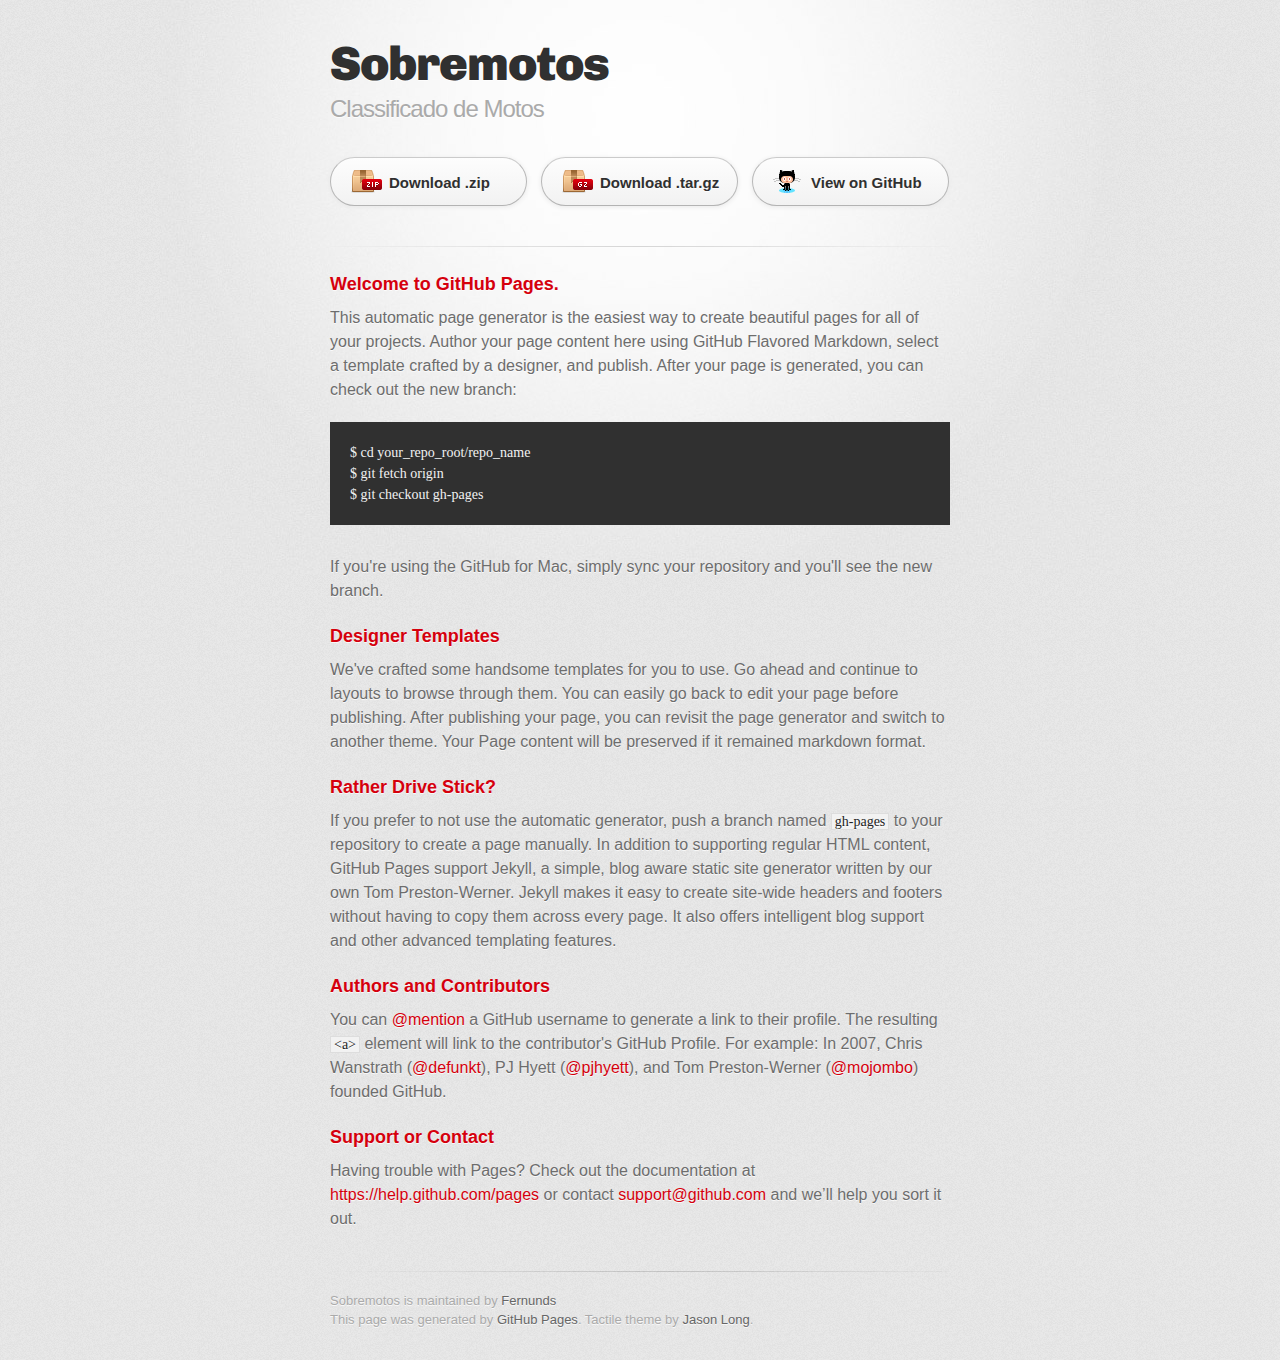
<file: index.html>
<!DOCTYPE html>
<html>
  <head>
    <meta charset='utf-8'>
    <meta http-equiv="X-UA-Compatible" content="chrome=1">
    <link href='https://fonts.googleapis.com/css?family=Chivo:900' rel='stylesheet' type='text/css'>
    <link rel="stylesheet" type="text/css" href="stylesheets/stylesheet.css" media="screen">
    <link rel="stylesheet" type="text/css" href="stylesheets/pygment_trac.css" media="screen">
    <link rel="stylesheet" type="text/css" href="stylesheets/print.css" media="print">
    <!--[if lt IE 9]>
    <script src="//html5shiv.googlecode.com/svn/trunk/html5.js"></script>
    <![endif]-->
    <title>Sobremotos by Fernunds</title>
  </head>

  <body>
    <div id="container">
      <div class="inner">

        <header>
          <h1>Sobremotos</h1>
          <h2>Classificado de Motos </h2>
        </header>

        <section id="downloads" class="clearfix">
          <a href="https://github.com/Fernunds/SobreMotos/zipball/master" id="download-zip" class="button"><span>Download .zip</span></a>
          <a href="https://github.com/Fernunds/SobreMotos/tarball/master" id="download-tar-gz" class="button"><span>Download .tar.gz</span></a>
          <a href="https://github.com/Fernunds/SobreMotos" id="view-on-github" class="button"><span>View on GitHub</span></a>
        </section>

        <hr>

        <section id="main_content">
          <h3>
<a id="welcome-to-github-pages" class="anchor" href="#welcome-to-github-pages" aria-hidden="true"><span class="octicon octicon-link"></span></a>Welcome to GitHub Pages.</h3>

<p>This automatic page generator is the easiest way to create beautiful pages for all of your projects. Author your page content here using GitHub Flavored Markdown, select a template crafted by a designer, and publish. After your page is generated, you can check out the new branch:</p>

<pre><code>$ cd your_repo_root/repo_name
$ git fetch origin
$ git checkout gh-pages
</code></pre>

<p>If you're using the GitHub for Mac, simply sync your repository and you'll see the new branch.</p>

<h3>
<a id="designer-templates" class="anchor" href="#designer-templates" aria-hidden="true"><span class="octicon octicon-link"></span></a>Designer Templates</h3>

<p>We've crafted some handsome templates for you to use. Go ahead and continue to layouts to browse through them. You can easily go back to edit your page before publishing. After publishing your page, you can revisit the page generator and switch to another theme. Your Page content will be preserved if it remained markdown format.</p>

<h3>
<a id="rather-drive-stick" class="anchor" href="#rather-drive-stick" aria-hidden="true"><span class="octicon octicon-link"></span></a>Rather Drive Stick?</h3>

<p>If you prefer to not use the automatic generator, push a branch named <code>gh-pages</code> to your repository to create a page manually. In addition to supporting regular HTML content, GitHub Pages support Jekyll, a simple, blog aware static site generator written by our own Tom Preston-Werner. Jekyll makes it easy to create site-wide headers and footers without having to copy them across every page. It also offers intelligent blog support and other advanced templating features.</p>

<h3>
<a id="authors-and-contributors" class="anchor" href="#authors-and-contributors" aria-hidden="true"><span class="octicon octicon-link"></span></a>Authors and Contributors</h3>

<p>You can <a href="https://github.com/blog/821" class="user-mention">@mention</a> a GitHub username to generate a link to their profile. The resulting <code>&lt;a&gt;</code> element will link to the contributor's GitHub Profile. For example: In 2007, Chris Wanstrath (<a href="https://github.com/defunkt" class="user-mention">@defunkt</a>), PJ Hyett (<a href="https://github.com/pjhyett" class="user-mention">@pjhyett</a>), and Tom Preston-Werner (<a href="https://github.com/mojombo" class="user-mention">@mojombo</a>) founded GitHub.</p>

<h3>
<a id="support-or-contact" class="anchor" href="#support-or-contact" aria-hidden="true"><span class="octicon octicon-link"></span></a>Support or Contact</h3>

<p>Having trouble with Pages? Check out the documentation at <a href="https://help.github.com/pages">https://help.github.com/pages</a> or contact <a href="mailto:support@github.com">support@github.com</a> and we’ll help you sort it out.</p>
        </section>

        <footer>
          Sobremotos is maintained by <a href="https://github.com/Fernunds">Fernunds</a><br>
          This page was generated by <a href="http://pages.github.com">GitHub Pages</a>. Tactile theme by <a href="https://twitter.com/jasonlong">Jason Long</a>.
        </footer>

        
      </div>
    </div>
  </body>
</html>
</file>
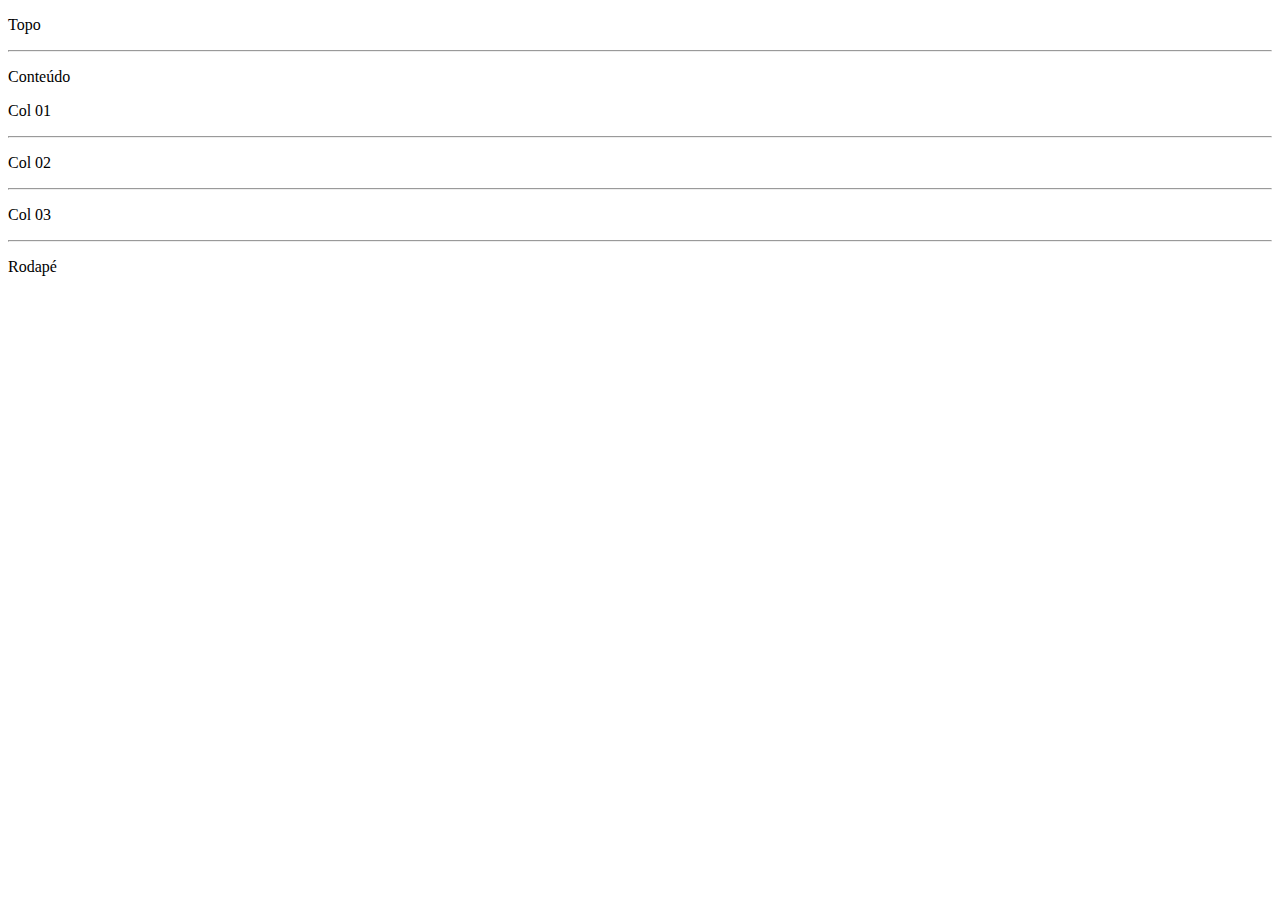
<file: project_docs/index.html>
<!DOCTYPE html PUBLIC "-//W3C//DTD XHTML 1.0 Strict//EN"
"http://www.w3.org/TR/xhtml1/DTD/xhtml1-strict.dtd">
<html xmlns="http://www.w3.org/1999/xhtml" xml:lang="en">
<head>
<meta http-equiv="Content-Type" content="text/html;charset=UTF-8" />
<title></title> 
</head> 
<body> 
	<div id="site">
		<!-- Topo -->
		<div id="top"><p>Topo</p></div>

		<!-- Conteúdo -->	
		<hr />
		<div id="content">
		<p>Conteúdo</p>
			
			<!-- Colunas -->	
			<div id="col1"><p>Col 01</p></div>
				<hr />
			<div id="col2"><p>Col 02</p></div>
				<hr />
			<div id="col3"><p>Col 03</p></div>
		
		</div>
		
		<!-- Rodapé -->
		<hr />
    	<div id="footer"><p>Rodapé</p></div>
</body> 
</html>
</file>
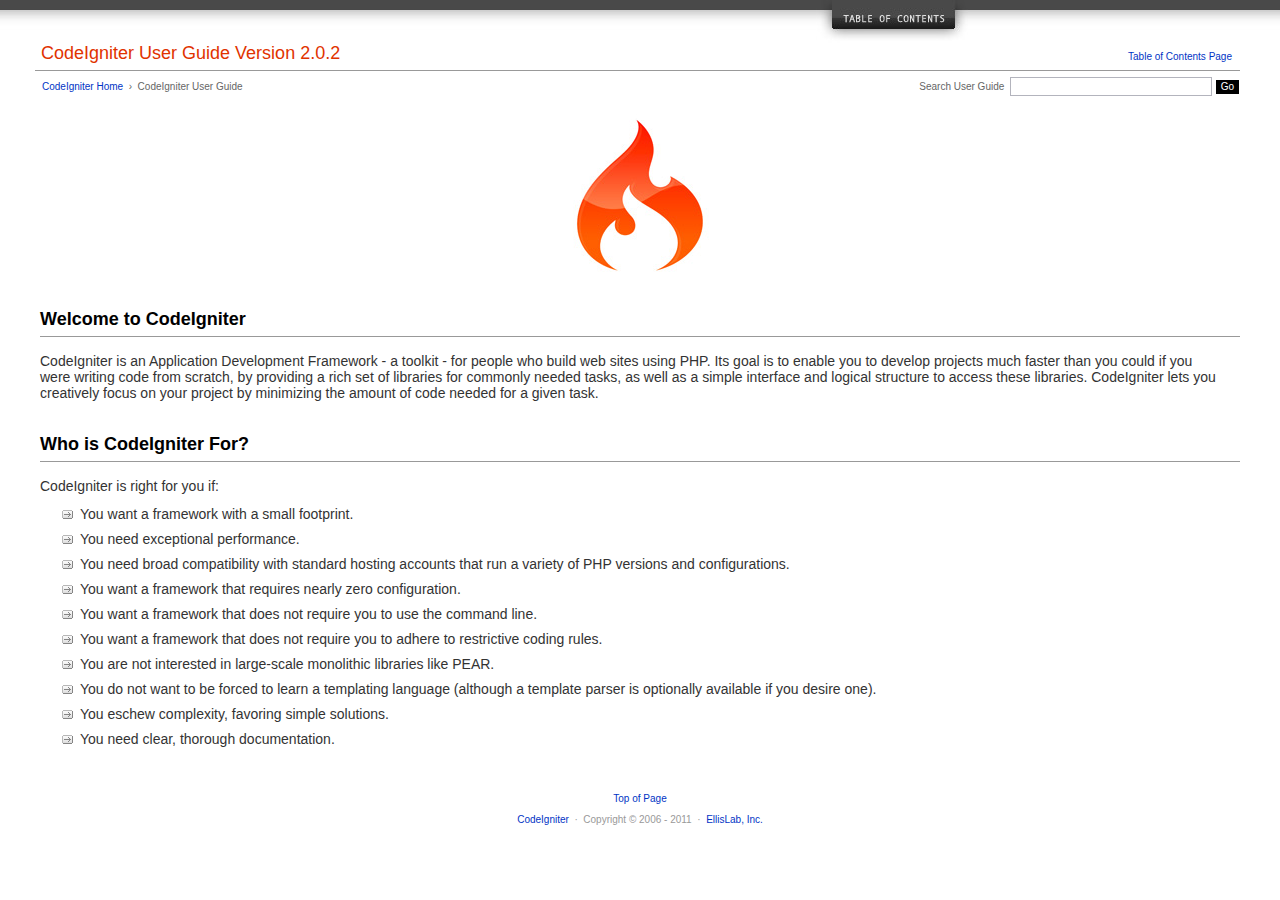
<file: user_guide/index.html>
<!DOCTYPE html PUBLIC "-//W3C//DTD XHTML 1.0 Transitional//EN" "http://www.w3.org/TR/xhtml1/DTD/xhtml1-transitional.dtd">
<html xmlns="http://www.w3.org/1999/xhtml" xml:lang="en" lang="en">
<head>

<meta http-equiv="Content-Type" content="text/html; charset=utf-8" />
<title>Welcome to CodeIgniter : CodeIgniter User Guide</title>

<style type='text/css' media='all'>@import url('userguide.css');</style>
<link rel='stylesheet' type='text/css' media='all' href='userguide.css' />

<script type="text/javascript" src="nav/nav.js"></script>
<script type="text/javascript" src="nav/prototype.lite.js"></script>
<script type="text/javascript" src="nav/moo.fx.js"></script>
<script type="text/javascript" src="nav/user_guide_menu.js"></script>

<meta http-equiv='expires' content='-1' />
<meta http-equiv= 'pragma' content='no-cache' />
<meta name='robots' content='all' />
<meta name='author' content='ExpressionEngine Dev Team' />
<meta name='description' content='CodeIgniter User Guide' />

</head>
<body>

<!-- START NAVIGATION -->
<div id="nav"><div id="nav_inner"><script type="text/javascript">create_menu('null');</script></div></div>
<div id="nav2"><a name="top"></a><a href="javascript:void(0);" onclick="myHeight.toggle();"><img src="images/nav_toggle_darker.jpg" width="154" height="43" border="0" title="Toggle Table of Contents" alt="Toggle Table of Contents" /></a></div>
<div id="masthead">
<table cellpadding="0" cellspacing="0" border="0" style="width:100%">
<tr>
<td><h1>CodeIgniter User Guide Version 2.0.2</h1></td>
<td id="breadcrumb_right"><a href="toc.html">Table of Contents Page</a></td>
</tr>
</table>
</div>
<!-- END NAVIGATION -->


<table cellpadding="0" cellspacing="0" border="0" style="width:100%">
<tr>
<td id="breadcrumb">
<a href="http://codeigniter.com/">CodeIgniter Home</a> &nbsp;&#8250;&nbsp; CodeIgniter User Guide
</td>
<td id="searchbox"><form method="get" action="http://www.google.com/search"><input type="hidden" name="as_sitesearch" id="as_sitesearch" value="codeigniter.com/user_guide/" />Search User Guide&nbsp; <input type="text" class="input" style="width:200px;" name="q" id="q" size="31" maxlength="255" value="" />&nbsp;<input type="submit" class="submit" name="sa" value="Go" /></form></td>
</tr>
</table>



<br clear="all" />

<div class="center"><img src="images/ci_logo_flame.jpg" width="150" height="164" border="0" alt="CodeIgniter" /></div>


<!-- START CONTENT -->
<div id="content">



<h2>Welcome to CodeIgniter</h2>

<p>CodeIgniter is an Application Development Framework - a toolkit - for people who build web sites using PHP.
Its goal is to enable you to develop projects much faster than you could if you were writing code
from scratch, by providing a rich set of libraries for commonly needed tasks, as well as a simple interface and
logical structure to access these libraries. CodeIgniter lets you creatively focus on your project by
minimizing the amount of code needed for a given task.</p>


<h2>Who is CodeIgniter For?</h2>

<p>CodeIgniter is right for you if:</p>

<ul>
<li>You want a framework with a small footprint.</li>
<li>You need exceptional performance.</li>
<li>You need broad compatibility with standard hosting accounts that run a variety of PHP versions and configurations.</li>
<li>You want a framework that requires nearly zero configuration.</li>
<li>You want a framework that does not require you to use the command line.</li>
<li>You want a framework that does not require you to adhere to restrictive coding rules.</li>
<li>You are not interested in large-scale monolithic libraries like PEAR.</li>
<li>You do not want to be forced to learn a templating language (although a template parser is optionally available if you desire one).</li>
<li>You eschew complexity, favoring simple solutions.</li>
<li>You need clear, thorough documentation.</li>
</ul>


</div>
<!-- END CONTENT -->


<div id="footer">
<p><a href="#top">Top of Page</a></p>
<p><a href="http://codeigniter.com">CodeIgniter</a> &nbsp;&middot;&nbsp; Copyright &#169; 2006 - 2011 &nbsp;&middot;&nbsp; <a href="http://ellislab.com/">EllisLab, Inc.</a></p>
</div>



</body>
</html>
</file>
<file: stylesheets/pygment_trac.css>
.highlight  { background: #ffffff; }
.highlight .c { color: #999988; font-style: italic } /* Comment */
.highlight .err { color: #a61717; background-color: #e3d2d2 } /* Error */
.highlight .k { font-weight: bold } /* Keyword */
.highlight .o { font-weight: bold } /* Operator */
.highlight .cm { color: #999988; font-style: italic } /* Comment.Multiline */
.highlight .cp { color: #999999; font-weight: bold } /* Comment.Preproc */
.highlight .c1 { color: #999988; font-style: italic } /* Comment.Single */
.highlight .cs { color: #999999; font-weight: bold; font-style: italic } /* Comment.Special */
.highlight .gd { color: #000000; background-color: #ffdddd } /* Generic.Deleted */
.highlight .gd .x { color: #000000; background-color: #ffaaaa } /* Generic.Deleted.Specific */
.highlight .ge { font-style: italic } /* Generic.Emph */
.highlight .gr { color: #aa0000 } /* Generic.Error */
.highlight .gh { color: #999999 } /* Generic.Heading */
.highlight .gi { color: #000000; background-color: #ddffdd } /* Generic.Inserted */
.highlight .gi .x { color: #000000; background-color: #aaffaa } /* Generic.Inserted.Specific */
.highlight .go { color: #888888 } /* Generic.Output */
.highlight .gp { color: #555555 } /* Generic.Prompt */
.highlight .gs { font-weight: bold } /* Generic.Strong */
.highlight .gu { color: #800080; font-weight: bold; } /* Generic.Subheading */
.highlight .gt { color: #aa0000 } /* Generic.Traceback */
.highlight .kc { font-weight: bold } /* Keyword.Constant */
.highlight .kd { font-weight: bold } /* Keyword.Declaration */
.highlight .kn { font-weight: bold } /* Keyword.Namespace */
.highlight .kp { font-weight: bold } /* Keyword.Pseudo */
.highlight .kr { font-weight: bold } /* Keyword.Reserved */
.highlight .kt { color: #445588; font-weight: bold } /* Keyword.Type */
.highlight .m { color: #009999 } /* Literal.Number */
.highlight .s { color: #d14 } /* Literal.String */
.highlight .na { color: #008080 } /* Name.Attribute */
.highlight .nb { color: #0086B3 } /* Name.Builtin */
.highlight .nc { color: #445588; font-weight: bold } /* Name.Class */
.highlight .no { color: #008080 } /* Name.Constant */
.highlight .ni { color: #800080 } /* Name.Entity */
.highlight .ne { color: #990000; font-weight: bold } /* Name.Exception */
.highlight .nf { color: #990000; font-weight: bold } /* Name.Function */
.highlight .nn { color: #555555 } /* Name.Namespace */
.highlight .nt { color: #000080 } /* Name.Tag */
.highlight .nv { color: #008080 } /* Name.Variable */
.highlight .ow { font-weight: bold } /* Operator.Word */
.highlight .w { color: #bbbbbb } /* Text.Whitespace */
.highlight .mf { color: #009999 } /* Literal.Number.Float */
.highlight .mh { color: #009999 } /* Literal.Number.Hex */
.highlight .mi { color: #009999 } /* Literal.Number.Integer */
.highlight .mo { color: #009999 } /* Literal.Number.Oct */
.highlight .sb { color: #d14 } /* Literal.String.Backtick */
.highlight .sc { color: #d14 } /* Literal.String.Char */
.highlight .sd { color: #d14 } /* Literal.String.Doc */
.highlight .s2 { color: #d14 } /* Literal.String.Double */
.highlight .se { color: #d14 } /* Literal.String.Escape */
.highlight .sh { color: #d14 } /* Literal.String.Heredoc */
.highlight .si { color: #d14 } /* Literal.String.Interpol */
.highlight .sx { color: #d14 } /* Literal.String.Other */
.highlight .sr { color: #009926 } /* Literal.String.Regex */
.highlight .s1 { color: #d14 } /* Literal.String.Single */
.highlight .ss { color: #990073 } /* Literal.String.Symbol */
.highlight .bp { color: #999999 } /* Name.Builtin.Pseudo */
.highlight .vc { color: #008080 } /* Name.Variable.Class */
.highlight .vg { color: #008080 } /* Name.Variable.Global */
.highlight .vi { color: #008080 } /* Name.Variable.Instance */
.highlight .il { color: #009999 } /* Literal.Number.Integer.Long */

.type-csharp .highlight .k { color: #0000FF }
.type-csharp .highlight .kt { color: #0000FF }
.type-csharp .highlight .nf { color: #000000; font-weight: normal }
.type-csharp .highlight .nc { color: #2B91AF }
.type-csharp .highlight .nn { color: #000000 }
.type-csharp .highlight .s { color: #A31515 }
.type-csharp .highlight .sc { color: #A31515 }
</file>
<file: stylesheets/print.css>
html, body, div, span, applet, object, iframe,
h1, h2, h3, h4, h5, h6, p, blockquote, pre,
a, abbr, acronym, address, big, cite, code,
del, dfn, em, img, ins, kbd, q, s, samp,
small, strike, strong, sub, sup, tt, var,
b, u, i, center,
dl, dt, dd, ol, ul, li,
fieldset, form, label, legend,
table, caption, tbody, tfoot, thead, tr, th, td,
article, aside, canvas, details, embed,
figure, figcaption, footer, header, hgroup,
menu, nav, output, ruby, section, summary,
time, mark, audio, video {
  padding: 0;
  margin: 0;
  font: inherit;
  font-size: 100%;
  vertical-align: baseline;
  border: 0;
}
/* HTML5 display-role reset for older browsers */
article, aside, details, figcaption, figure,
footer, header, hgroup, menu, nav, section {
  display: block;
}
body {
  line-height: 1;
}
ol, ul {
  list-style: none;
}
blockquote, q {
  quotes: none;
}
blockquote:before, blockquote:after,
q:before, q:after {
  content: '';
  content: none;
}
table {
  border-spacing: 0;
  border-collapse: collapse;
}
body {
  font-family: 'Helvetica Neue', Helvetica, Arial, serif;
  font-size: 13px;
  line-height: 1.5;
  color: #000;
}

a {
  font-weight: bold;
  color: #d5000d;
}

header {
  padding-top: 35px;
  padding-bottom: 10px;
}

header h1 {
  font-size: 48px;
  font-weight: bold;
  line-height: 1.2;
  color: #303030;
  letter-spacing: -1px;
}

header h2 {
  font-size: 24px;
  font-weight: normal;
  line-height: 1.3;
  color: #aaa;
  letter-spacing: -1px;
}
#downloads {
  display: none;
}
#main_content {
  padding-top: 20px;
}

code, pre {
  margin-bottom: 30px;
  font-family: Monaco, "Bitstream Vera Sans Mono", "Lucida Console", Terminal;
  font-size: 12px;
  color: #222;
}

code {
  padding: 0 3px;
}

pre {
  padding: 20px;
  overflow: auto;
  border: solid 1px #ddd;
}
pre code {
  padding: 0;
}

ul, ol, dl {
  margin-bottom: 20px;
}


/* COMMON STYLES */

table {
  width: 100%;
  border: 1px solid #ebebeb;
}

th {
  font-weight: 500;
}

td {
  font-weight: 300;
  text-align: center;
  border: 1px solid #ebebeb;
}

form {
  padding: 20px;
  background: #f2f2f2;

}


/* GENERAL ELEMENT TYPE STYLES */

h1 {
  font-size: 2.8em;
}

h2 {
  margin-bottom: 8px;
  font-size: 22px;
  font-weight: bold;
  color: #303030;
}

h3 {
  margin-bottom: 8px;
  font-size: 18px;
  font-weight: bold;
  color: #d5000d;
}

h4 {
  font-size: 16px;
  font-weight: bold;
  color: #303030;
}

h5 {
  font-size: 1em;
  color: #303030;
}

h6 {
  font-size: .8em;
  color: #303030;
}

p {
  margin-bottom: 20px;
  font-weight: 300;
}

a {
  text-decoration: none;
}

p a {
  font-weight: 400;
}

blockquote {
  padding: 0 0 0 30px;
  margin-bottom: 20px;
  font-size: 1.6em;
  border-left: 10px solid #e9e9e9;
}

ul li {
  list-style-position: inside;
  list-style: disc;
  padding-left: 20px;
}

ol li {
  list-style-position: inside;
  list-style: decimal;
  padding-left: 3px;
}

dl dd {
  font-style: italic;
  font-weight: 100;
}

footer {
  padding-top: 20px;
  padding-bottom: 30px;
  margin-top: 40px;
  font-size: 13px;
  color: #aaa;
}

footer a {
  color: #666;
}

/* MISC */
.clearfix:after {
  display: block;
  height: 0;
  clear: both;
  visibility: hidden;
  content: '.';
}

.clearfix {display: inline-block;}
* html .clearfix {height: 1%;}
.clearfix {display: block;}
</file>
<file: user_guide/userguide.css>
body {
 margin: 0;
 padding: 0;
 font-family: Lucida Grande, Verdana, Geneva, Sans-serif;
 font-size: 14px;
 color: #333;
 background-color: #fff;
}

a {
 color: #0134c5;
 background-color: transparent;
 text-decoration: none;
 font-weight: normal;
 outline-style: none;
}
a:visited {
 color: #0134c5;
 background-color: transparent;
 text-decoration: none;
 outline-style: none;
}
a:hover {
 color: #000;
 text-decoration: none;
 background-color: transparent;
 outline-style: none;
}

#breadcrumb {
 float: left;
 background-color: transparent;
 margin: 10px 0 0 42px;
 padding: 0;
 font-size: 10px;
 color: #666;
}
#breadcrumb_right {
 float: right;
 width: 175px;
 background-color: transparent;
 padding: 8px 8px 3px 0;
 text-align: right;
 font-size: 10px;
 color: #666;
}
#nav {
 background-color: #494949;
 margin: 0;
 padding: 0;
}
#nav2 {
 background: #fff url(images/nav_bg_darker.jpg) repeat-x left top;
 padding: 0 310px 0 0;
 margin: 0;
 text-align: right;
}
#nav_inner {
 background-color: transparent;
 padding: 8px 12px 0 20px;
 margin: 0;
 font-family: Lucida Grande, Verdana, Geneva, Sans-serif;
 font-size: 11px;
}

#nav_inner h3 {
 font-size: 12px;
 color: #fff;
 margin: 0;
 padding: 0;
}

#nav_inner .td_sep {
 background: transparent url(images/nav_separator_darker.jpg) repeat-y left top;
 width: 25%;
 padding: 0 0 0 20px;
}
#nav_inner .td {
 width: 25%;
}
#nav_inner p {
 color: #eee;
 background-color: transparent;
 padding:0;
 margin: 0 0 10px 0;
}
#nav_inner ul {
 list-style-image: url(images/arrow.gif);
 padding: 0 0 0 18px;
 margin: 8px 0 12px 0;
}
#nav_inner li {
 padding: 0;
 margin: 0 0 4px 0;
}

#nav_inner a {
 color: #eee;
 background-color: transparent;
 text-decoration: none;
 font-weight: normal;
 outline-style: none;
}

#nav_inner a:visited {
 color: #eee;
 background-color: transparent;
 text-decoration: none;
 outline-style: none;
}

#nav_inner a:hover {
 color: #ccc;
 text-decoration: none;
 background-color: transparent;
 outline-style: none;
}

#masthead {
 margin: 0 40px 0 35px;
 padding: 0 0 0 6px;
 border-bottom: 1px solid #999;
}

#masthead h1 {
background-color: transparent;
color: #e13300;
font-size: 18px;
font-weight: normal;
margin: 0;
padding: 0 0 6px 0;
}

#searchbox {
 background-color: transparent;
 padding: 6px 40px 0 0;
 text-align: right;
 font-size: 10px;
 color: #666;
}

#img_welcome {
 border-bottom: 1px solid #D0D0D0;
 margin: 0 40px 0 40px;
 padding: 0;
 text-align: center;
}

#content {
 margin: 20px 40px 0 40px;
 padding: 0;
}

#content p {
 margin: 12px 20px 12px 0;
}

#content h1 {
color: #e13300;
border-bottom: 1px solid #666;
background-color: transparent;
font-weight: normal;
font-size: 24px;
margin: 0 0 20px 0;
padding: 3px 0 7px 3px;
}

#content h2 {
 background-color: transparent;
 border-bottom: 1px solid #999;
 color: #000;
 font-size: 18px;
 font-weight: bold;
 margin: 28px 0 16px 0;
 padding: 5px 0 6px 0;
}

#content h3 {
 background-color: transparent;
 color: #333;
 font-size: 16px;
 font-weight: bold;
 margin: 16px 0 15px 0;
 padding: 0 0 0 0;
}

#content h4 {
 background-color: transparent;
 color: #444;
 font-size: 14px;
 font-weight: bold;
 margin: 22px 0 0 0;
 padding: 0 0 0 0;
}

#content img {
 margin: auto;
 padding: 0;
}

#content code {
 font-family: Monaco, Verdana, Sans-serif;
 font-size: 12px;
 background-color: #f9f9f9;
 border: 1px solid #D0D0D0;
 color: #002166;
 display: block;
 margin: 14px 0 14px 0;
 padding: 12px 10px 12px 10px;
}

#content pre {
 font-family: Monaco, Verdana, Sans-serif;
 font-size: 12px;
 background-color: #f9f9f9;
 border: 1px solid #D0D0D0;
 color: #002166;
 display: block;
 margin: 14px 0 14px 0;
 padding: 12px 10px 12px 10px;
}

#content .path {
 background-color: #EBF3EC;
 border: 1px solid #99BC99;
 color: #005702;
 text-align: center;
 margin: 0 0 14px 0;
 padding: 5px 10px 5px 8px;
}

#content dfn {
 font-family: Lucida Grande, Verdana, Geneva, Sans-serif;
 color: #00620C;
 font-weight: bold;
 font-style: normal;
}
#content var {
 font-family: Lucida Grande, Verdana, Geneva, Sans-serif;
 color: #8F5B00;
 font-weight: bold;
 font-style: normal;
}
#content samp {
 font-family: Lucida Grande, Verdana, Geneva, Sans-serif;
 color: #480091;
 font-weight: bold;
 font-style: normal;
}
#content kbd {
 font-family: Lucida Grande, Verdana, Geneva, Sans-serif;
 color: #A70000;
 font-weight: bold;
 font-style: normal;
}

#content ul {
 list-style-image: url(images/arrow.gif);
 margin: 10px 0 12px 0;
}

li.reactor {
 list-style-image: url(images/reactor-bullet.png);
}
#content li {
 margin-bottom: 9px;
}

#content li p {
 margin-left: 0;
 margin-right: 0;
}

#content .tableborder {
 border: 1px solid #999;
}
#content th {
 font-weight: bold;
 text-align: left;
 font-size: 12px;
 background-color: #666;
 color: #fff;
 padding: 4px;
}

#content .td {
 font-weight: normal;
 font-size: 12px;
 padding: 6px;
 background-color: #f3f3f3;
}

#content .tdpackage {
 font-weight: normal;
 font-size: 12px;
}

#content .important {
 background: #FBE6F2;
 border: 1px solid #D893A1;
 color: #333;
 margin: 10px 0 5px 0;
 padding: 10px;
}

#content .important p {
 margin: 6px 0 8px 0;
 padding: 0;
}

#content .important .leftpad {
 margin: 6px 0 8px 0;
 padding-left: 20px;
}

#content .critical {
 background: #FBE6F2;
 border: 1px solid #E68F8F;
 color: #333;
 margin: 10px 0 5px 0;
 padding: 10px;
}

#content .critical p {
 margin: 5px 0 6px 0;
 padding: 0;
}


#footer {
background-color: transparent;
font-size: 10px;
padding: 16px 0 15px 0;
margin: 20px 0 0 0;
text-align: center;
}

#footer p {
 font-size: 10px;
 color: #999;
 text-align: center;
}
#footer address {
 font-style: normal;
}

.center {
 text-align: center;
}

img {
 padding:0;
 border: 0;
 margin: 0;
}

.nopad {
 padding:0;
 border: 0;
 margin: 0;
}


form {
 margin: 0;
 padding: 0;
}

.input {
 font-family: Lucida Grande, Verdana, Geneva, Sans-serif;
 font-size: 11px;
 color: #333;
 border: 1px solid #B3B4BD;
 width: 100%;
 font-size: 11px;
 height: 1.5em;
 padding: 0;
 margin: 0;
}

.textarea {
 font-family: Lucida Grande, Verdana, Geneva, Sans-serif;
 font-size: 14px;
 color: #143270;
 background-color: #f9f9f9;
 border: 1px solid #B3B4BD;
 width: 100%;
 padding: 6px;
 margin: 0;
}

.select {
 background-color: #fff;
 font-size:  11px;
 font-weight: normal;
 color: #333;
 padding: 0;
 margin: 0 0 3px 0;
}

.checkbox {
 background-color: transparent;
 padding: 0;
 border: 0;
}

.submit {
 background-color: #000;
 color: #fff;
 font-weight: normal;
 font-size: 10px;
 border: 1px solid #fff;
 margin: 0;
 padding: 1px 5px 2px 5px;
}
</file>
<file: stylesheets/stylesheet.css>
/* http://meyerweb.com/eric/tools/css/reset/
   v2.0 | 20110126
   License: none (public domain)
*/
html, body, div, span, applet, object, iframe,
h1, h2, h3, h4, h5, h6, p, blockquote, pre,
a, abbr, acronym, address, big, cite, code,
del, dfn, em, img, ins, kbd, q, s, samp,
small, strike, strong, sub, sup, tt, var,
b, u, i, center,
dl, dt, dd, ol, ul, li,
fieldset, form, label, legend,
table, caption, tbody, tfoot, thead, tr, th, td,
article, aside, canvas, details, embed,
figure, figcaption, footer, header, hgroup,
menu, nav, output, ruby, section, summary,
time, mark, audio, video {
	padding: 0;
	margin: 0;
	font: inherit;
	font-size: 100%;
	vertical-align: baseline;
	border: 0;
}
/* HTML5 display-role reset for older browsers */
article, aside, details, figcaption, figure,
footer, header, hgroup, menu, nav, section {
	display: block;
}
body {
	line-height: 1;
}
ol, ul {
	list-style: none;
}
blockquote, q {
	quotes: none;
}
blockquote:before, blockquote:after,
q:before, q:after {
	content: '';
	content: none;
}
table {
	border-spacing: 0;
	border-collapse: collapse;
}

/* LAYOUT STYLES */
body {
  font-family: 'Helvetica Neue', Helvetica, Arial, serif;
  font-size: 1em;
  line-height: 1.5;
  color: #6d6d6d;
  text-shadow: 0 1px 0 rgba(255, 255, 255, 0.8);
  background: #e7e7e7 url(../images/body-bg.png) 0 0 repeat;
}

a {
  color: #d5000d;
}
a:hover {
  color: #c5000c;
}

header {
  padding-top: 35px;
  padding-bottom: 25px;
}

header h1 {
  font-family: 'Chivo', 'Helvetica Neue', Helvetica, Arial, serif;
  font-size: 48px; font-weight: 900;
  line-height: 1.2;
  color: #303030;
  letter-spacing: -1px;
}

header h2 {
  font-size: 24px;
  font-weight: normal;
  line-height: 1.3;
  color: #aaa;
  letter-spacing: -1px;
}

#container {
  min-height: 595px;
  background: transparent url(../images/highlight-bg.jpg) 50% 0 no-repeat;
}

.inner {
  width: 620px;
  margin: 0 auto;
}

#container .inner img {
  max-width: 100%;
}

#downloads {
  margin-bottom: 40px;
}

a.button {
  display: block;
  float: left;
  width: 179px;
  padding: 12px 8px 12px 8px;
  margin-right: 14px;
  font-size: 15px;
  font-weight: bold;
  line-height: 25px;
  color: #303030;
  background: #fdfdfd; /* Old browsers */
  background: -moz-linear-gradient(top,  #fdfdfd 0%, #f2f2f2 100%); /* FF3.6+ */
  background: -webkit-gradient(linear, left top, left bottom, color-stop(0%,#fdfdfd), color-stop(100%,#f2f2f2)); /* Chrome,Safari4+ */
  background: -webkit-linear-gradient(top,  #fdfdfd 0%,#f2f2f2 100%); /* Chrome10+,Safari5.1+ */
  background: -o-linear-gradient(top,  #fdfdfd 0%,#f2f2f2 100%); /* Opera 11.10+ */
  background: -ms-linear-gradient(top,  #fdfdfd 0%,#f2f2f2 100%); /* IE10+ */
  background: linear-gradient(top,  #fdfdfd 0%,#f2f2f2 100%); /* W3C */
  filter: progid:DXImageTransform.Microsoft.gradient( startColorstr='#fdfdfd', endColorstr='#f2f2f2',GradientType=0 ); /* IE6-9 */
  border-top: solid 1px #cbcbcb;
  border-right: solid 1px #b7b7b7;
  border-bottom: solid 1px #b3b3b3;
  border-left: solid 1px #b7b7b7;
  border-radius: 30px;
  -webkit-box-shadow: 10px 10px 5px #888;
  -moz-box-shadow: 10px 10px 5px #888;
  box-shadow: 0px 1px 5px #e8e8e8;
  -moz-border-radius: 30px;
  -webkit-border-radius: 30px;
}
a.button:hover {
  background: #fafafa; /* Old browsers */
  background: -moz-linear-gradient(top,  #fdfdfd 0%, #f6f6f6 100%); /* FF3.6+ */
  background: -webkit-gradient(linear, left top, left bottom, color-stop(0%,#fdfdfd), color-stop(100%,#f6f6f6)); /* Chrome,Safari4+ */
  background: -webkit-linear-gradient(top,  #fdfdfd 0%,#f6f6f6 100%); /* Chrome10+,Safari5.1+ */
  background: -o-linear-gradient(top,  #fdfdfd 0%,#f6f6f6 100%); /* Opera 11.10+ */
  background: -ms-linear-gradient(top,  #fdfdfd 0%,#f6f6f6 100%); /* IE10+ */
  background: linear-gradient(top,  #fdfdfd 0%,#f6f6f6, 100%); /* W3C */
  filter: progid:DXImageTransform.Microsoft.gradient( startColorstr='#fdfdfd', endColorstr='#f6f6f6',GradientType=0 ); /* IE6-9 */
  border-top: solid 1px #b7b7b7;
  border-right: solid 1px #b3b3b3;
  border-bottom: solid 1px #b3b3b3;
  border-left: solid 1px #b3b3b3;
}

a.button span {
  display: block;
  height: 23px;
  padding-left: 50px;
}

#download-zip span {
  background: transparent url(../images/zip-icon.png) 12px 50% no-repeat;
}
#download-tar-gz span {
  background: transparent url(../images/tar-gz-icon.png) 12px 50% no-repeat;
}
#view-on-github span {
  background: transparent url(../images/octocat-icon.png) 12px 50% no-repeat;
}
#view-on-github {
  margin-right: 0;
}

code, pre {
  margin-bottom: 30px;
  font-family: Monaco, "Bitstream Vera Sans Mono", "Lucida Console", Terminal;
  font-size: 14px;
  color: #222;
}

code {
  padding: 0 3px;
  background-color: #f2f2f2;
  border: solid 1px #ddd;
}

pre {
  padding: 20px;
  overflow: auto;
  color: #f2f2f2;
  text-shadow: none;
  background: #303030;
}
pre code {
  padding: 0;
  color: #f2f2f2;
  background-color: #303030;
  border: none;
}

ul, ol, dl {
  margin-bottom: 20px;
}


/* COMMON STYLES */

hr {
  height: 1px;
  padding-bottom: 1em;
  margin-top: 1em;
  line-height: 1px;
  background: transparent url('../images/hr.png') 50% 0 no-repeat;
  border: none;
}

strong {
  font-weight: bold;
}

em {
  font-style: italic;
}

table {
  width: 100%;
  border: 1px solid #ebebeb;
}

th {
  font-weight: 500;
}

td {
  font-weight: 300;
  text-align: center;
  border: 1px solid #ebebeb;
}

form {
  padding: 20px;
  background: #f2f2f2;

}


/* GENERAL ELEMENT TYPE STYLES */

h1 {
  font-size: 32px;
}

h2 {
  margin-bottom: 8px;
  font-size: 22px;
  font-weight: bold;
  color: #303030;
}

h3 {
  margin-bottom: 8px;
  font-size: 18px;
  font-weight: bold;
  color: #d5000d;
}

h4 {
  font-size: 16px;
  font-weight: bold;
  color: #303030;
}

h5 {
  font-size: 1em;
  color: #303030;
}

h6 {
  font-size: .8em;
  color: #303030;
}

p {
  margin-bottom: 20px;
  font-weight: 300;
}

a {
  text-decoration: none;
}

p a {
  font-weight: 400;
}

blockquote {
  padding: 0 0 0 30px;
  margin-bottom: 20px;
  font-size: 1.6em;
  border-left: 10px solid #e9e9e9;
}

ul li {
  list-style-position: inside;
  list-style: disc;
  padding-left: 20px;
}

ol li {
  list-style-position: inside;
  list-style: decimal;
  padding-left: 3px;
}

dl dt {
  color: #303030;
}

footer {
  padding-top: 20px;
  padding-bottom: 30px;
  margin-top: 40px;
  font-size: 13px;
  color: #aaa;
  background: transparent url('../images/hr.png') 0 0 no-repeat;
}

footer a {
  color: #666;
}
footer a:hover {
  color: #444;
}

/* MISC */
.clearfix:after {
  display: block;
  height: 0;
  clear: both;
  visibility: hidden;
  content: '.';
}

.clearfix {display: inline-block;}
* html .clearfix {height: 1%;}
.clearfix {display: block;}

/* #Media Queries
================================================== */

/* Smaller than standard 960 (devices and browsers) */
@media only screen and (max-width: 959px) { }

/* Tablet Portrait size to standard 960 (devices and browsers) */
@media only screen and (min-width: 768px) and (max-width: 959px) { }

/* All Mobile Sizes (devices and browser) */
@media only screen and (max-width: 767px) {
  header {
    padding-top: 10px;
    padding-bottom: 10px;
  }
  #downloads {
    margin-bottom: 25px;
  }
  #download-zip, #download-tar-gz {
    display: none;
  }
  .inner {
    width: 94%;
    margin: 0 auto;
  }
}

/* Mobile Landscape Size to Tablet Portrait (devices and browsers) */
@media only screen and (min-width: 480px) and (max-width: 767px) { }

/* Mobile Portrait Size to Mobile Landscape Size (devices and browsers) */
@media only screen and (max-width: 479px) { }
</file>
